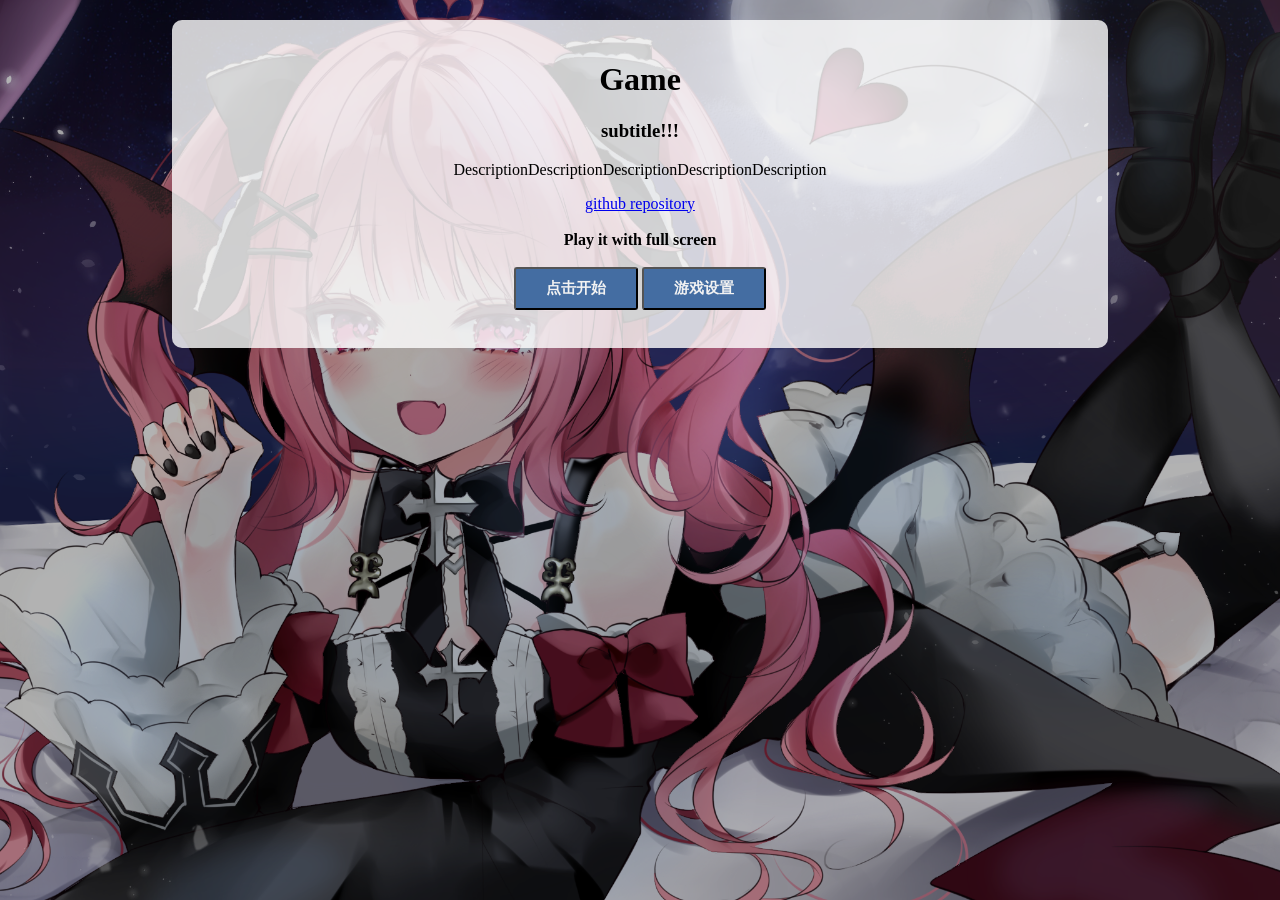
<file: index.html>
<!DOCTYPE html>
<html lang="en">
  <head>
    <meta charset="UTF-8" />
    <meta name="Rhythm game" content="width=device-width, initial-scale=1.0" />
    <meta name="color-scheme" content="light" />
    <title>Rhythm game</title>
    <link rel="stylesheet" href="../styles/style.css" />
    <script src="./scripts/chart.js"></script>
    <script src="./scripts/game.js"></script>
    <script src="./scripts/hold.js"></script>
    <script src="./scripts/line.js"></script>
    <script src="./scripts/note.js"></script>
  </head>
  <body>
    <div id="bg_layer">
      <div id="game">
        <div id="bar"></div>
        <div id="line0">
          <img id="hitbox0" class="hitbox" />
        </div>
        <div id="line1">
          <img id="hitbox1" class="hitbox" />
        </div>
        <div id="line2">
          <img id="hitbox2" class="hitbox" />
        </div>
        <div id="line3">
          <img id="hitbox3" class="hitbox" />
        </div>
        <div id="output-combo"></div>
        <div id="output-acc"></div>
        <div id="output-judge"></div>
      </div>
      <div id="menu">
        <div id="content-menu">
          <h1>Game</h1>
          <h3>subtitle!!!</h3>
          <p>DescriptionDescriptionDescriptionDescriptionDescription</p>
          <a href="https://github.com/Eternity0xd3/RhythmGame" target="_blank">
            github repository
          </a>
          <br /><br />
          <b>Play it with full screen</b>
          <br /><br />
          <div id="btn-group" style="display: block">
            <button id="start-btn">点击开始</button>
            <button id="settings-btn">游戏设置</button>
            <br /><br />
          </div>
        </div>
      </div>
      <div id="settings">
        <div id="content-settings">
          <h2>Settings</h2>
          <div class="input-group">
            <h3 style="font-size: 1em; line-height: 1.3em">速度</h3>
            <input class="input" id="speed" maxlength="3" />
          </div>
          <div class="input-group">
            <h3 style="font-size: 1em; line-height: 1.3em">bpm</h3>
            <input class="input" id="bpm" maxlength="5" />
          </div>
          <div class="input-group">
            <h3 style="font-size: 1em; line-height: 1.3em">节拍数</h3>
            <input class="input" id="beat" maxlength="3" />
          </div>
          <div class="input-group">
            <h3 style="font-size: 1em; line-height: 1.3em">铺面类型</h3>
            <input class="input" id="chart" maxlength="3" />
          </div>
          <p>1 = 随机tap; 2 = 随机hold</p>
          <br />
          <button id="save-btn">保存设置</button>
        </div>
      </div>
      <div id="pause">
        <h1>PAUSE</h1>
        <br /><br />
        <button id="continue-btn">继续</button>
        <button id="restart-btn">重来</button>
        <button id="quit-btn">退出</button>
      </div>
    </div>
    <script>
      //main script
      let g = new Game();
    </script>
  </body>
</html>
</file>
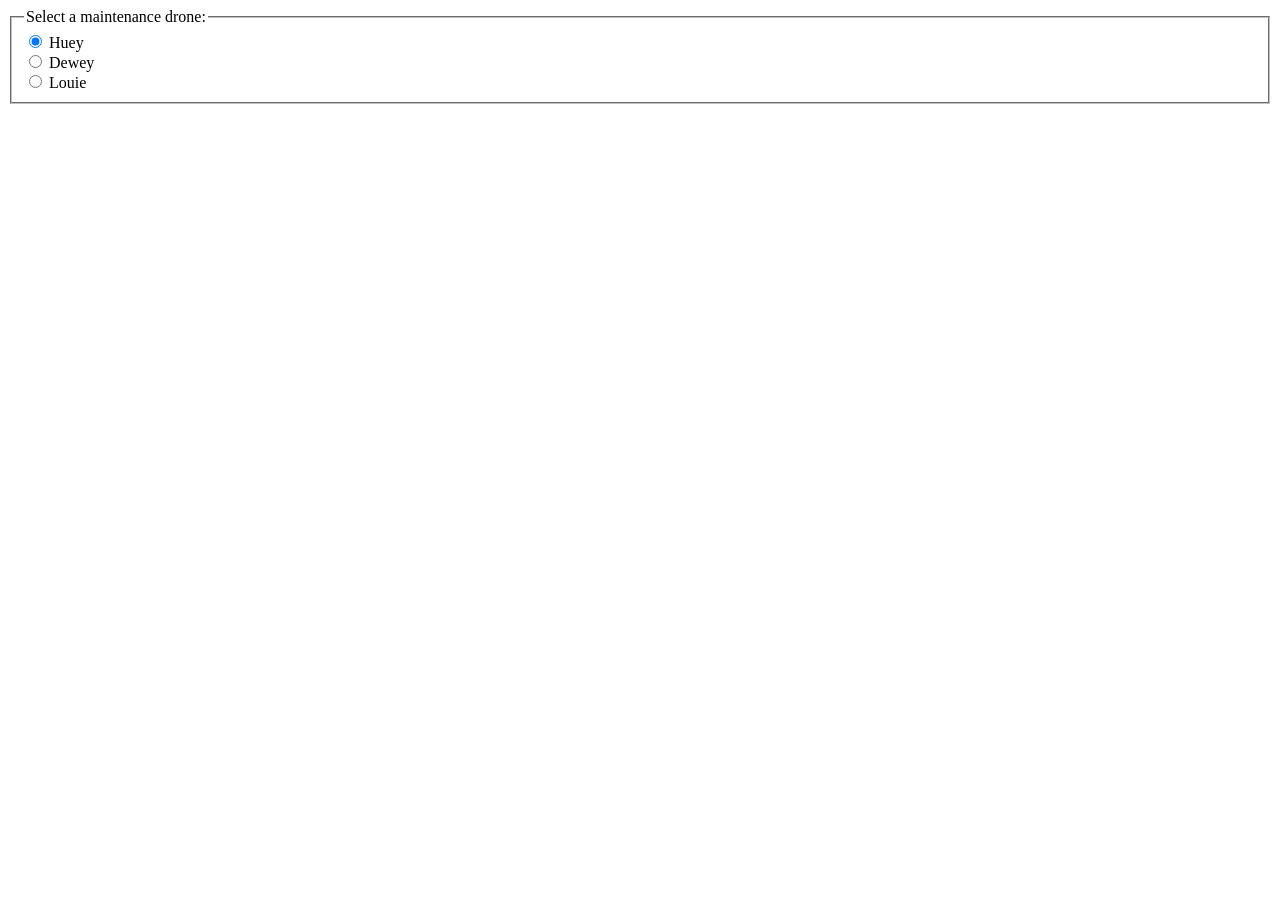
<file: test/json.html>
<!DOCTYPE html>
<html lang="en">
  <head>
    <meta charset="UTF-8" />
    <meta name="Rhythm game" content="width=device-width, initial-scale=1.0" />
    <meta name="color-scheme" content="light" />
    <title>Rhythm game</title>
  </head>
  <body>
    <div id="pause">
      <fieldset>
        <legend>Select a maintenance drone:</legend>

        <div>
          <input type="radio" id="huey" name="drone" value="huey" checked />
          <label for="huey">Huey</label>
        </div>

        <div>
          <input type="radio" id="dewey" name="drone" value="dewey" />
          <label for="dewey">Dewey</label>
        </div>

        <div>
          <input type="radio" id="louie" name="drone" value="louie" />
          <label for="louie">Louie</label>
        </div>
      </fieldset>
    </div>
    <script>
      let startTime = new Date();
      fetch("../tracks/Armageddom/meta.json")
        .then((response) => response.json())
        .then((json) => console.log(json.song));

        setInterval(() => {
          let now = new Date();
          let delta = now-startTime;
          console.log(delta)
        })
    </script>
  </body>
</html>
</file>
<file: styles/style.css>
body {
  background-color: rgb(230, 198, 226);
  margin: 0;
  padding: 0;
  height: 100vh;
  background-image: url("../static/img/bg/bg3.png");
  background-size: cover;
  background-position: center;
  overflow: hidden;
  background-repeat: no-repeat;
}

#bg_layer {
  background-color: rgba(0, 0, 0, 0.3);
  width: 100%;
  height: 100vh;
}

#game {
  width: 400px;
  height: 650px;
  top: 30px;
  background-color: rgba(0, 0, 0, 0.85);
  margin: auto auto;
  border: 3px solid white;
  position: relative;
}

#line0 {
  padding: 0 auto;
  position: absolute;
  left: 10px;
  width: 80px;
  height: 600px;
  background-size: cover;
  background-position: center;
}
#line1 {
  padding: 0 auto;
  position: absolute;
  left: 110px;
  width: 80px;
  height: 600px;
  background-size: cover;
  background-position: center;
}
#line2 {
  padding: 0 auto;
  position: absolute;
  left: 210px;
  width: 80px;
  height: 600px;
  background-size: cover;
  background-position: center;
}
#line3 {
  padding: 0 auto;
  position: absolute;
  left: 310px;
  width: 80px;
  height: 600px;
  background-size: cover;
  background-position: center;
}

div.note {
  width: 80px;
  height: 10px;
  background-color: rgb(255, 247, 103);
  position: absolute;
}

div.hold {
  width: 80px;
  height: 10px;
  background-color: rgba(255, 247, 103, 1);
  position: absolute;
}

img.hitbox {
  width: 160px;
  height: 160px;
  top: 520px;
  left: -40px;
  position: absolute;
  display: none;
  mix-blend-mode: screen;
  z-index: 3;
}

#output-combo {
  position: absolute;
  width: 10%;
  left: 45%;
  top: 50px;
  text-align: center;
  color: white;
}

#output-judge {
  position: absolute;
  width: 30%;
  left: 35%;
  top: 80px;
  text-align: center;
  color: white;
}

#output-acc {
  position: absolute;
  left: 110%;
  top: 30px;
  color: white;
}

#bar {
  position: absolute;
  width: 100%;
  height: 20px;
  top: 590px;
  background-color: rgb(243, 196, 126);
  border: 2px solid chocolate;
}

#menu {
  width: 100%;
  position: fixed;
  top: 20px;
  left: 0;
}

#content-menu {
  background-color: rgba(255, 255, 255, 0.8);
  width: 70%;
  height: 70%;
  padding: 20px;
  border-radius: 10px;
  text-align: center;
  margin: auto auto;
  position: relative;
}

#settings {
  width: 100%;
  position: fixed;
  top: 50px;
  left: 0;
}

#content-settings {
  background-color: rgba(255, 255, 255, 0.8);
  width: 40%;
  height: 50%;
  padding: 20px;
  border-radius: 10px;
  text-align: center;
  margin: auto auto;
  position: relative;
}

.input-group {
  display: flex;
  align-items: center;
  justify-content: center;
}

.input {
  display: block;
  margin-left: 20px;
  background: transparent;
  border: 1px solid #000000;
  color: rgb(0, 0, 0);
  text-align: center;
  width: 50px;
}

#pause {
  text-align: center;
  background-color: rgba(255, 255, 255, 0.8);
  border-radius: 20px;
  width: 300px;
  height: 200px;
  margin: auto;
  position: absolute;
  top: 0;
  left: 0;
  right: 0;
  bottom: 0;
}

button {
  text-decoration: none;
  background: #446da2;
  color: #f2f2f2;
  padding: 10px 30px 10px 30px;
  font-size: 15px;
  font-weight: bold;
  border-radius: 3px;
  -webkit-transition: all linear 0.3s;
  -moz-transition: all linear 0.3s;
  transition: all linear 0.3s;
}
</file>
